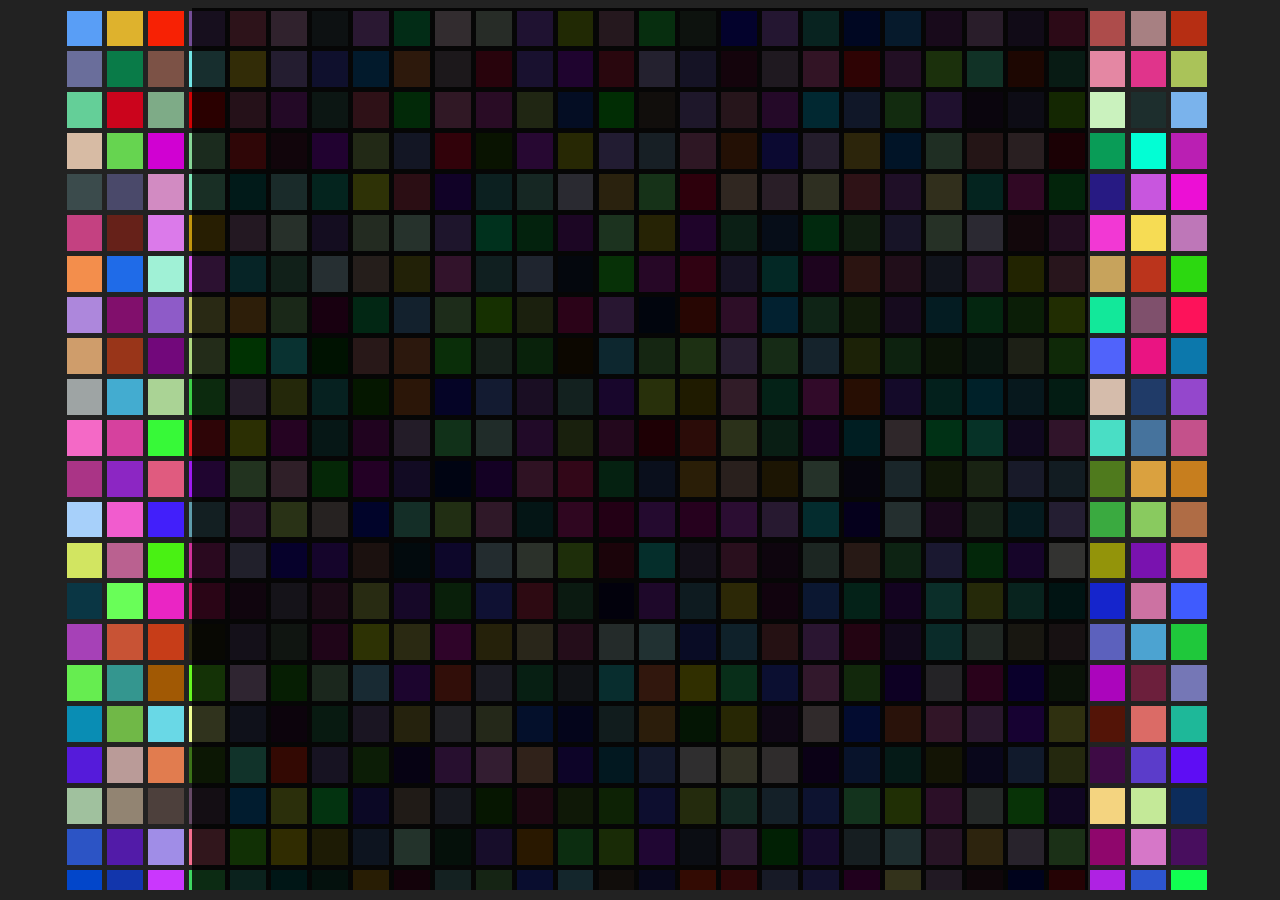
<file: Tiles/index.html>
<!DOCTYPE HTML>
<html>
  <head>
    <title>Tiles</title>
    <link rel="stylesheet" type="text/css" href="css/tiles.css">
    <script src="js/tiles.js"></script>
    </head>
  <body>
    <div id="main-div">
    </div>
  </body> 
</html>
</file>
<file: Tiles/css/tiles.css>
body {
  background-color: #222222;
}

#main-div {
  margin: auto;
  line-height: 1px;
}
</file>
